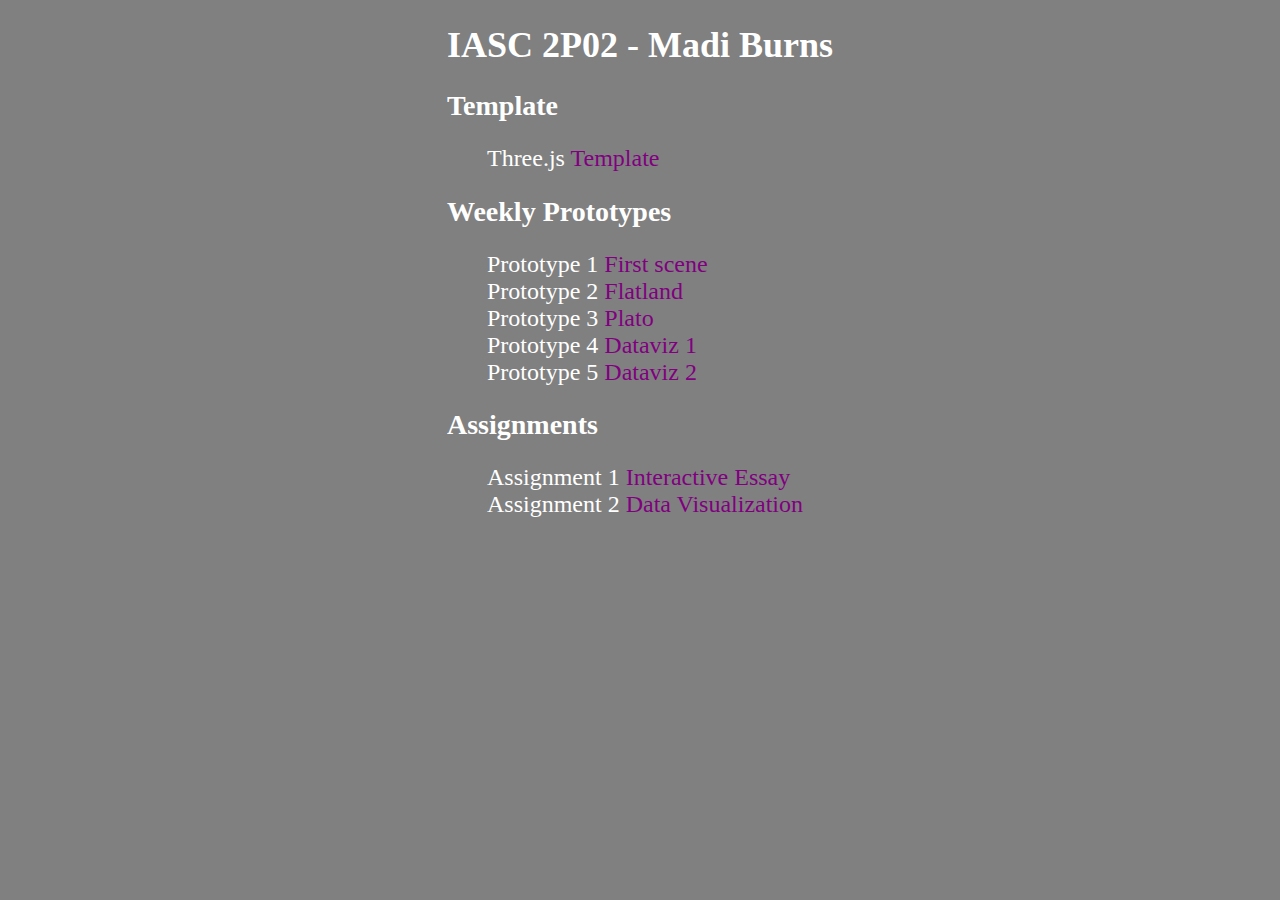
<file: index.html>
<!DOCTYPE html>
<head>
    <title>IASC 2P02 - Madi Burns</title>

    <!-- css -->
     <link rel="stylesheet" href="style.css">
</head>
<body>
    <h1>IASC 2P02 - Madi Burns</h1>

    <h2>Template</h2>
    <ul>
        <li>Three.js <a href="template/">Template</a></li>
    </ul>

    <h2>Weekly Prototypes</h2>
    <ul>
        <li>Prototype 1 <a href="prototype1/">First scene</a></li>
        <li>Prototype 2 <a href="prototype2/">Flatland</a></li>
        <li>Prototype 3 <a href="prototype3/">Plato</a></li>
        <li>Prototype 4 <a href="prototype4/">Dataviz 1</a></li>
        <li>Prototype 5 <a href="prototype5/">Dataviz 2</a></li>
    </ul>

    <h2>Assignments</h2>
    <ul>
        <li>Assignment 1 <a href="assignment1/">Interactive Essay</a></li>
        <li>Assignment 2 <a href="assignment2/">Data Visualization</a></li>
    </ul>
</body>
</file>
<file: style.css>
body {
    background-color: grey;
    color: white;
    width: fit-content;
    margin: 0 auto;
    text-align: left;
}

h1 {
    font-size: 36px;
}

h2 {
    font-size: 28px;
}

li {
    font-size:24px;
    list-style-type: none;
}

a {
    color: purple;
    text-decoration: none;
}

a:hover {
    color: aquamarine;
    text-decoration: overline;
}
</file>
